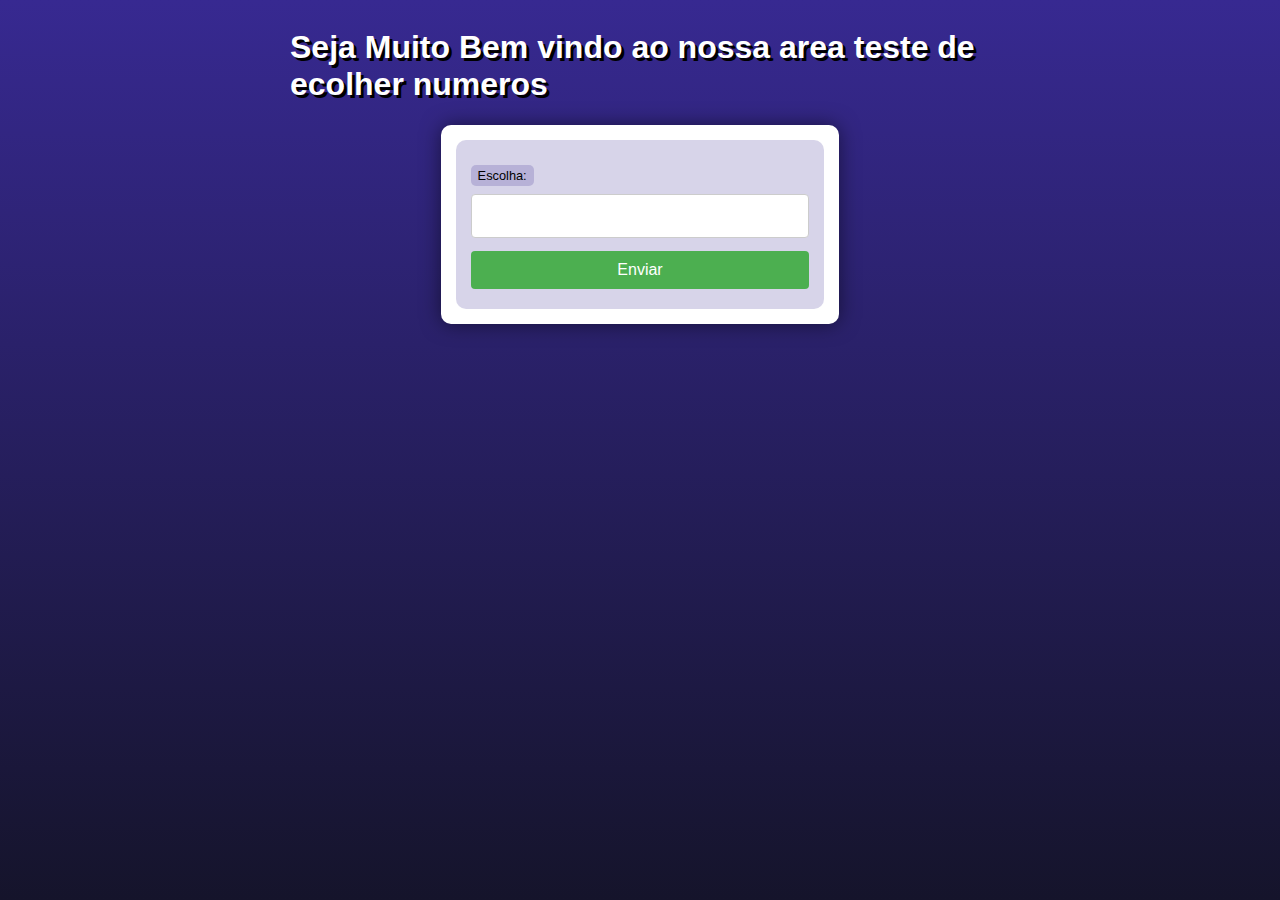
<file: Modulo 1/Desafios/Desafio 1/index.html>
<!DOCTYPE html>
<html lang="pt-br">
<head>
    <meta charset="UTF-8">
    <meta name="viewport" content="width=device-width, initial-scale=1.0">
    <title>Document</title>
    <link rel="stylesheet" href="style.css">
</head>
<body>
    <header>
        <h1>Seja Muito Bem vindo ao nossa area teste de ecolher numeros</h1>
    </header>

    <main>

        <form action="cad.php" method="get">
            <label for="inome">Escolha:</label>
            <input type="text" name="inum" id="inum" required>
            <input type="submit" value="Enviar">
        </form>

    </main>
</body>
</html>
</file>
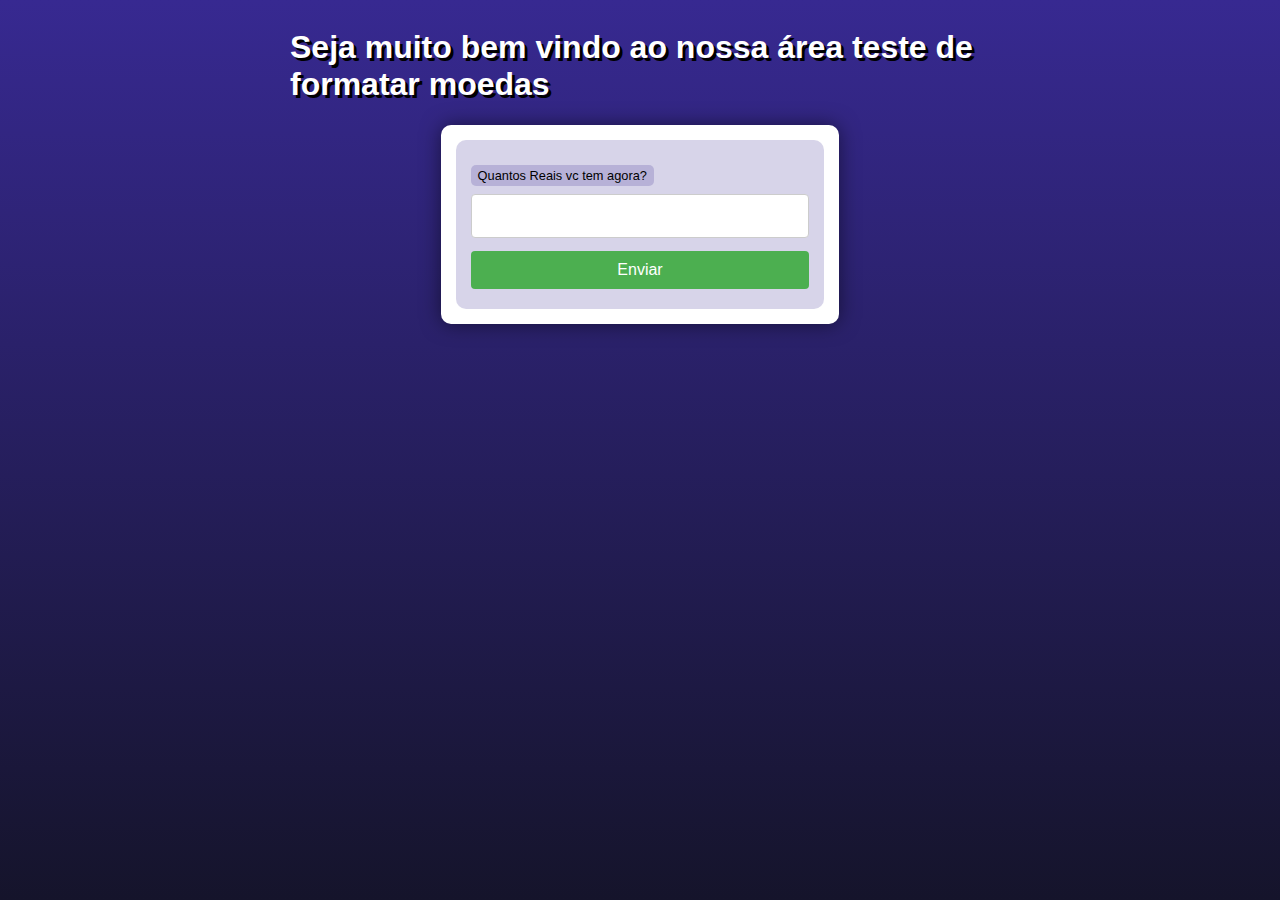
<file: Modulo 1/Desafios/Desafio 3/index.html>
<!DOCTYPE html>
<html lang="pt-br">
<head>
    <meta charset="UTF-8">
    <meta name="viewport" content="width=device-width, initial-scale=1.0">
    <title>Document</title>
    <link rel="stylesheet" href="1.css">
</head>
<body>
    <header>
        <h1>Seja muito bem vindo ao nossa área teste de formatar moedas</h1>
    </header>

    <main>

        <form action="dolar.php" method="get">
            <label for="imoney">Quantos Reais vc tem agora?</label>
            <input type="text" name="imoney" id="imoney" required>
            <input type="submit" value="Enviar">
        </form>

    </main>
</body>
</html>
</file>
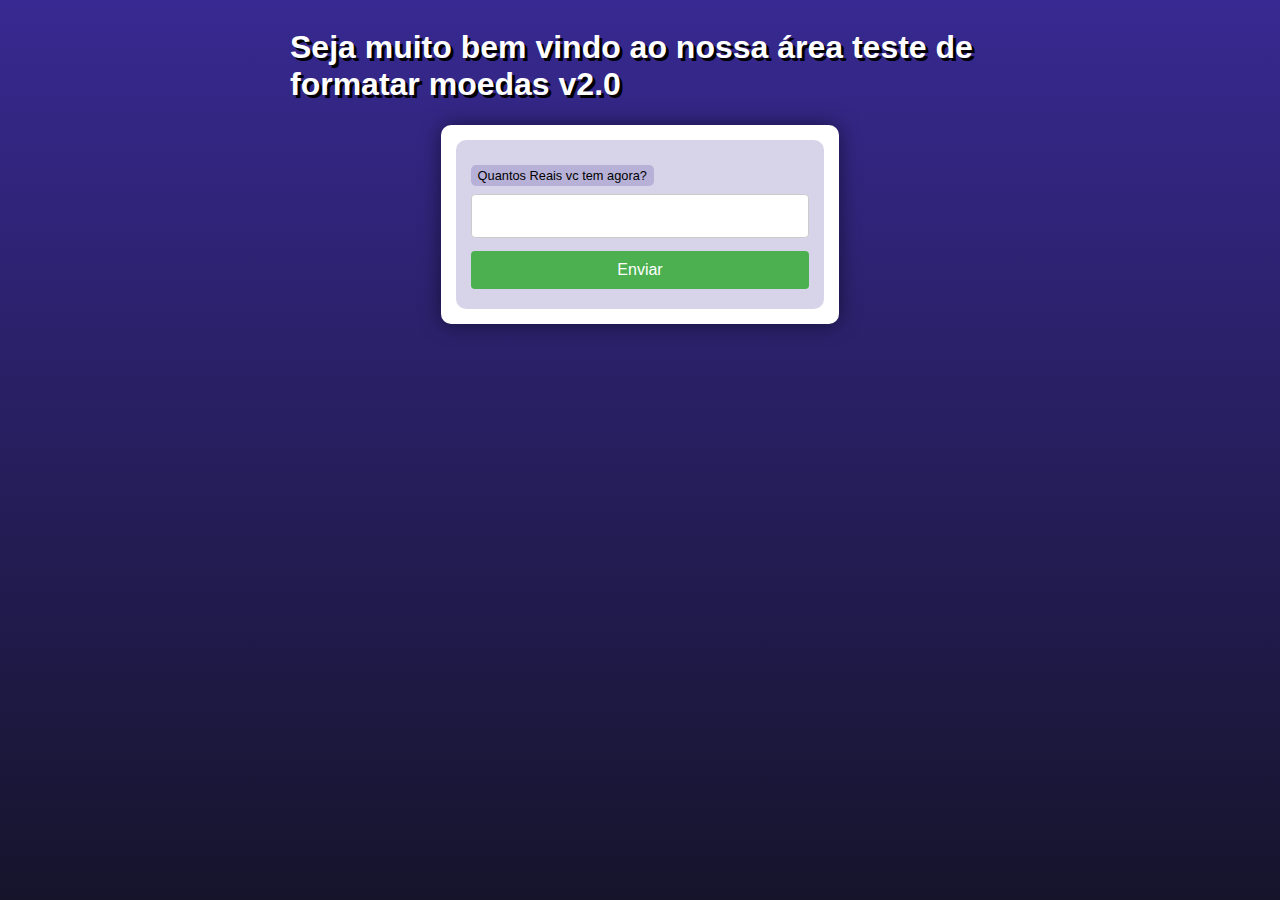
<file: Modulo 1/Desafios/Desafio 4/index.html>
<!DOCTYPE html>
<html lang="pt-br">
<head>
    <meta charset="UTF-8">
    <meta name="viewport" content="width=device-width, initial-scale=1.0">
    <title>Document</title>
    <link rel="stylesheet" href="1.css">
</head>
<body>
    <header>
        <h1>Seja muito bem vindo ao nossa área teste de formatar moedas v2.0</h1>
    </header>

    <main>

        <form action="dolar.php" method="get">
            <label for="imoney">Quantos Reais vc tem agora?</label>
            <input type="text" name="imoney" id="imoney" required>
            <input type="submit" value="Enviar">
        </form>

    </main>
</body>
</html>
</file>
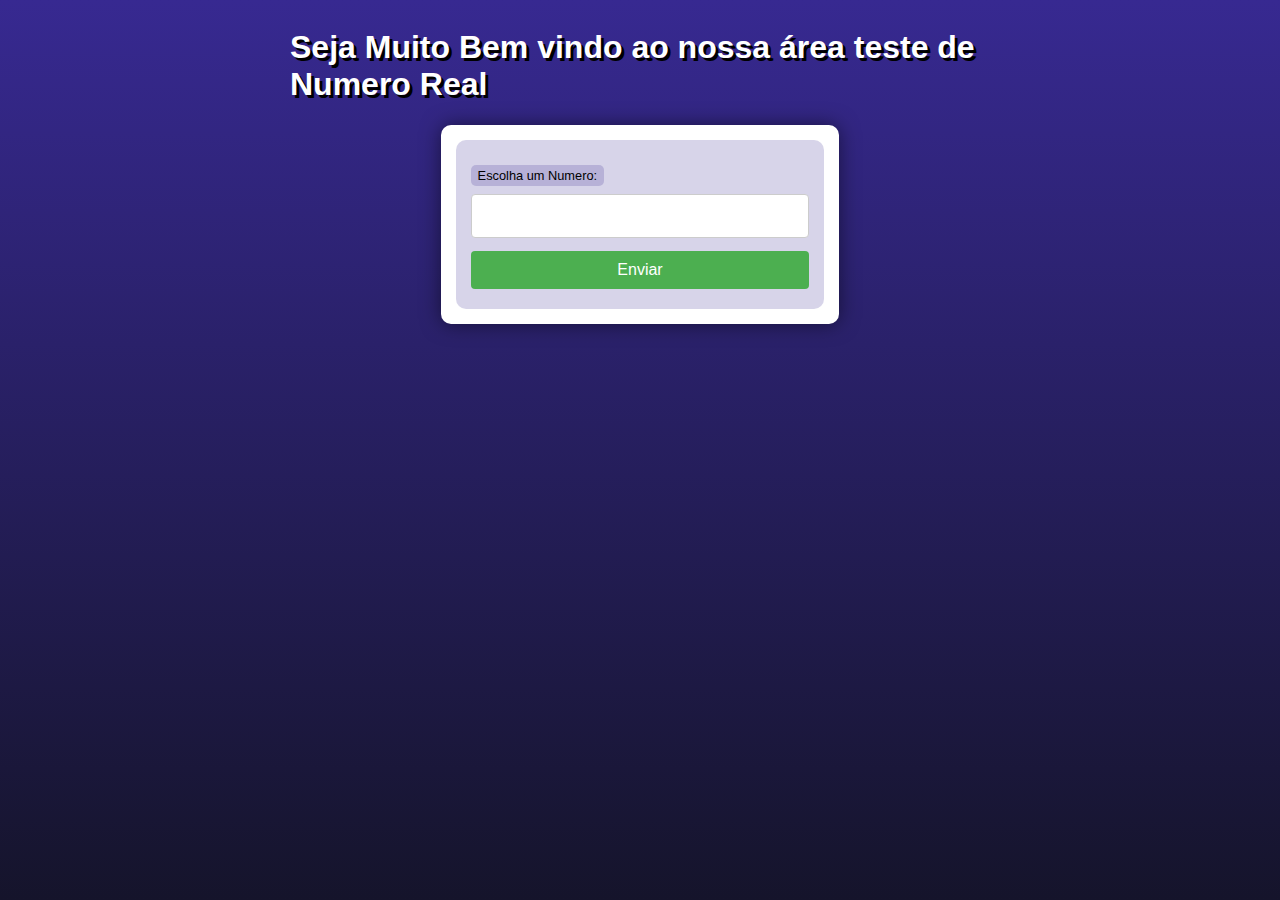
<file: Modulo 1/Desafios/Desafio 5/index.html>
<!DOCTYPE html>
<html lang="pt-br">
<head>
    <meta charset="UTF-8">
    <meta name="viewport" content="width=device-width, initial-scale=1.0">
    <title>Document</title>
    <link rel="stylesheet" href="style.css">
</head>
<body>
    <header>
        <h1>Seja Muito Bem vindo ao nossa área teste de Numero Real</h1>
    </header>

    <main>

        <form action="cad.php" method="get">
            <label for="inome">Escolha um Numero:</label>
            <input type="number" name="inum" id="inum" required step="0.001">
            <input type="submit" value="Enviar">
        </form>

    </main>
</body>
</html>
</file>
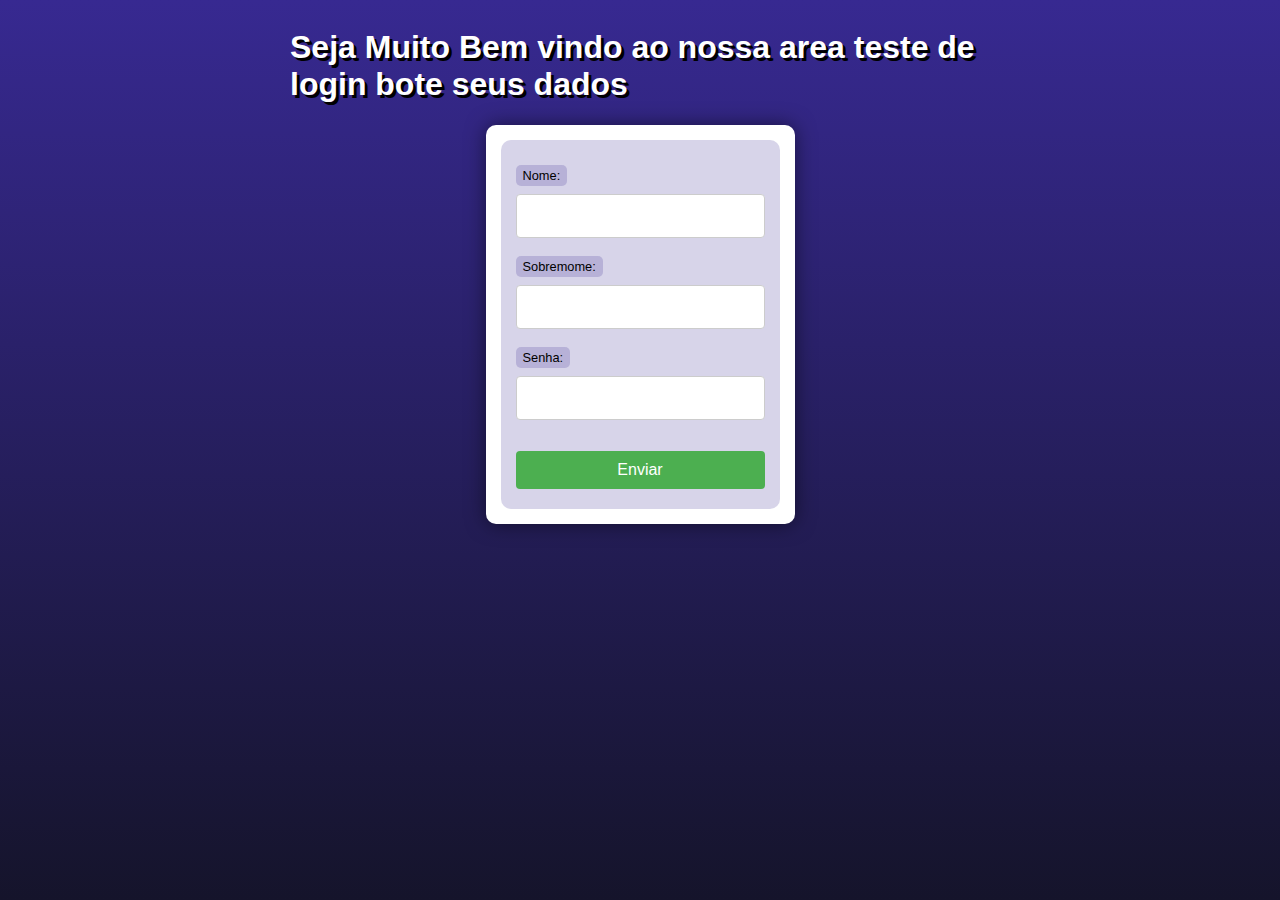
<file: Modulo 1/exercicios/ex4/index.html>
<!DOCTYPE html>
<html lang="en">
<head>
    <meta charset="UTF-8">
    <meta name="viewport" content="width=device-width, initial-scale=1.0">
    <title>Document</title>
    <link rel="stylesheet" href="style.css">
</head>
<body>
    <header>
        <h1>Seja Muito Bem vindo ao nossa area teste de login bote seus dados</h1>
    </header>

    <main>

        <form action="cad.php" method="get">
            <label for="inome">Nome:</label>
            <input type="text" name="inome" id="inome" required>
            <br>
            <label for="isnome">Sobremome:</label>
            <input type="text" name="isnome" id="isnome" required>
            <br>
            <label for="ipsw">Senha:</label>
            <input type="password" name="ipsw" id="ipsw" required>
            <br> <br>
            <input type="submit" value="Enviar">
        </form>

    </main>
</body>
</html>
</file>
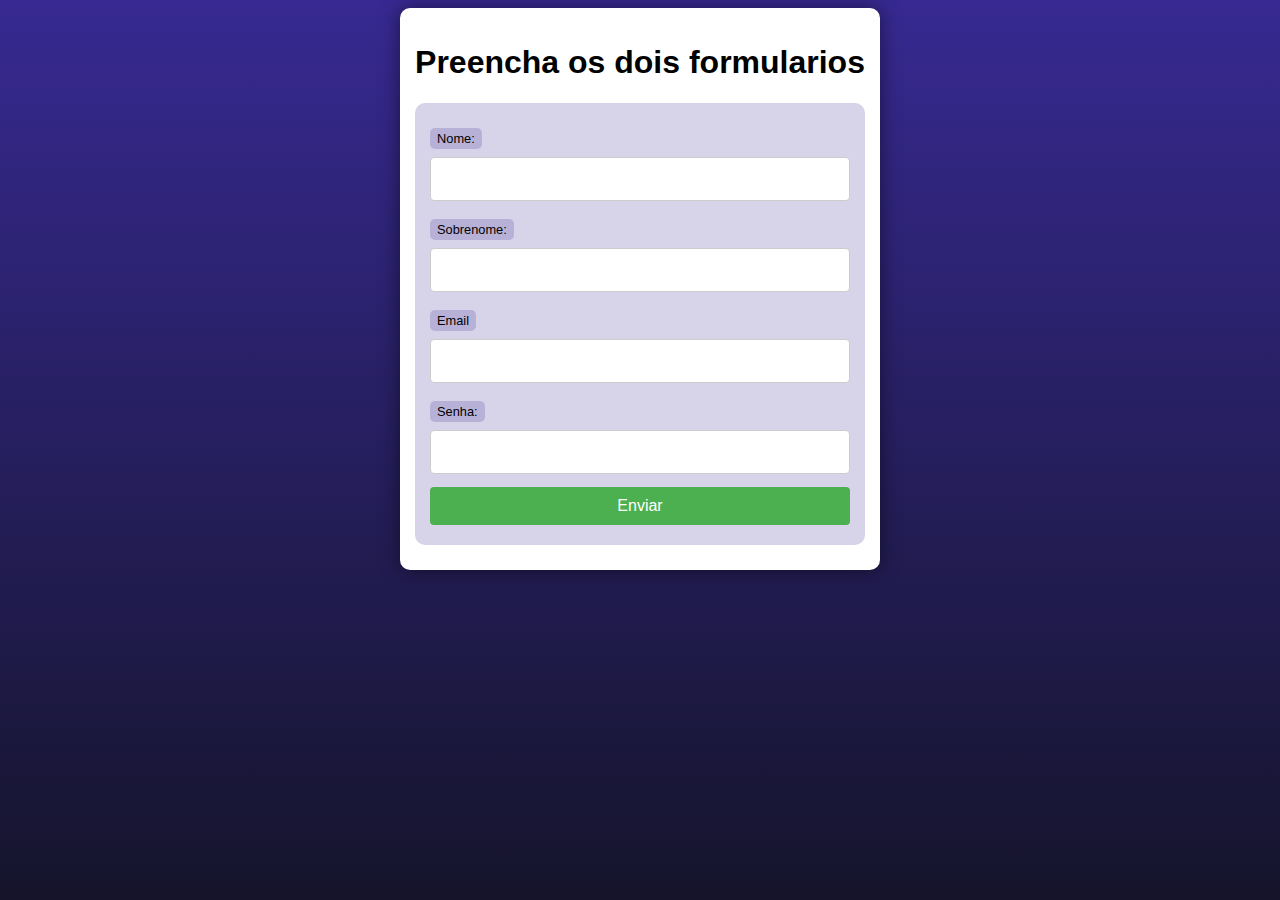
<file: Modulo 1/exercicios/ex5/form.html>
<!DOCTYPE html>
<html lang="en">
<head>
    <meta charset="UTF-8">
    <meta name="viewport" content="width=device-width, initial-scale=1.0">
    <title>Document</title>
    <link rel="stylesheet" href="../../CSS/style.css">
</head>
<body>

    <main>
        <h1>Preencha os dois formularios</h1>
        <form action="superglobais.php?tipo=patapim&tamanho=20cm" method="post" style="margin-bottom: 10px;">
            <label for="iname">Nome:</label>
            <input type="text" name="iname" id="iname">
            <label for="isname">Sobrenome:</label>
            <input type="text" name="isname" id="isname">
            
            <label for="imal">Email</label>
            <input type="email" name="imail" id="imal">

            <label for="ipsw">Senha:</label>
            <input type="password" name="ipsw" id="ipsw">
            <input type="submit" value="Enviar">
        </form>
    </main>
</body>
</html>
</file>
<file: Modulo 1/Desafios/Desafio 1/style.css>
@charset "UTF-8";

* {
    font-family: Verdana, Geneva, Tahoma, sans-serif;
    box-sizing: border-box;
}

/* ELEMENTOS DA INTERFACE */

body {
    background-color: #15142b;
    background-image: linear-gradient(180deg, #372991, #15142b);
    background-repeat: no-repeat;
    background-position: center center;
    background-size: cover;
    background-attachment: fixed;

    display: flex;
    flex-direction: column;
    flex-wrap: nowrap;
    justify-content: center;
    align-items: center;
}

header, main, section, article {
    max-width: 700px;
}

header > h1 {
    color: white;
    text-shadow: 3px 3px 0px black;
}

main, section, article {
    background-color: white;
    padding: 15px;
    margin-bottom: 20px;
    border-radius: 10px;
    box-shadow: 0px 0px 20px rgba(0, 0, 0, 0.502);
}

footer {
    display: block;
    width: 100vw;
    background-color: #291f6c;
    color: white;
    text-align: center;
    margin-top: auto;
    padding: 5px;
}

p {
    text-align: justify;
    line-height: 1.5em;
}

h2, h3, h4 {
    color: #372991;
    margin: 0 0 10px 0;
}

a {
    color: #15142b;
    background-color: rgba(55, 41, 145, 0.1);
    padding: 0 3px;
    font-weight: 600;
    text-decoration: none;
    border-bottom: .5px dotted #372991;
}

a:hover {
    color: #372991;
    border-bottom: 1px solid #372991;
}

/* TABELAS E LISTAS */

table {
    min-width: 400px;
    border-spacing: 0px;
    border: 0.5px solid #372991;
    margin: 10px auto;
}

table th {
    background-color: #372991;
    color: white;
    padding: 5px;
    text-align: left;
}

table td {
    padding: 5px;
}

table tr {
    background-color: rgba(55, 41, 145, 0.05);
}

table tr:nth-child(odd) {
    background-color: rgba(55, 41, 145, 0.3);
}

table.divisao {
    border: 1px solid white;
}

table.divisao td {
    background-color: white;
    padding: 20px;
    text-align: center;
    font-size: 2.5em;
}

table.divisao  tr:nth-child(1) td:nth-child(2) {
    border-bottom: 3px solid black;
    border-left: 3px solid black;
}

table.divisao tr:nth-child(2) td:nth-child(2) {
    border-left: 3px solid black;
}

table.divisao tr:nth-child(2) td:nth-child(1) {
    text-decoration: underline;
}

ul > li::marker {
    color: #372991;
}

/* ELEMENTOS DE FORMULÁRIO */

form {
    background-color: rgba(55, 41, 145, 0.2);
    padding: 15px;
    border-radius: 10px;
}

form label {
    display: block;
    width: fit-content;
    font-size: 0.8em;
    font-weight: 100;
    background-color: rgba(55, 41, 145, 0.2);
    padding: 3px 7px;
    margin-top: 10px;
    margin-bottom: 0px;
    border-radius: 5px;
}

input[type=text], [type=number], select, input[type=date], input[type=date], input[type=datetime], input[type=email], input[type=month], input[type=password], input[type=range], input[type=tel], input[type=time], input[type=week] {
    width: 100%;
    padding: 12px 20px;
    font-size: 1em;
    margin: 8px 0;
    display: inline-block;
    border: 1px solid #ccc;
    border-radius: 4px;
    box-sizing: border-box;
}
  
input[type=submit] {
    width: 100%;
    background-color: #4CAF50;
    font-size: 1em;
    color: white;
    padding: 10px 20px;
    margin: 5px 0;
    border: none;
    border-radius: 4px;
    cursor: pointer;
}
  
input[type=submit]:hover {
    background-color: #45a049;
}

input[type=reset] {
    width: 100%;
    background-color: #eb9903;
    font-size: 1em;
    color: white;
    padding: 10px 20px;
    margin: 5px 0;
    border: none;
    border-radius: 4px;
    cursor: pointer;
}

input[type=reset]:hover {
    background-color: #c27013;
}

input[type=button], button {
    width: 100%;
    background-color: #372991;
    font-size: 1em;
    color: white;
    padding: 10px 20px;
    margin: 5px 0;
    border: none;
    border-radius: 4px;
    cursor: pointer;
}

input[type=button]:hover, button:hover {
    background-color: #291f6c;
}

fieldset {
    border: 0.5px dotted #372991;
}

fieldset > legend {
    font-size: 0.8em;
    font-weight: 100;
    background-color: rgba(55, 41, 145, 0.2);
    padding: 3px 7px;
    border-radius: 5px;
}

input[type=radio] + label, input[type=checkbox] + label {
    display: inline-block;
    font-size: 1em;
    background-color: rgba(0, 0, 0, 0);
}
</file>
<file: Modulo 1/Desafios/Desafio 3/1.css>
@charset "UTF-8";

* {
    font-family: Arial, Helvetica, sans-serif;
    box-sizing: border-box;
}

/* ELEMENTOS DA INTERFACE */

body {
    background-color: #15142b;
    background-image: linear-gradient(180deg, #372991, #15142b);
    background-repeat: no-repeat;
    background-position: center center;
    background-size: cover;
    background-attachment: fixed;

    display: flex;
    flex-direction: column;
    flex-wrap: nowrap;
    justify-content: center;
    align-items: center;
}

header, main, section, article {
    max-width: 700px;
}

header > h1 {
    color: white;
    text-shadow: 3px 3px 0px black;
}

main, section, article {
    background-color: white;
    padding: 15px;
    margin-bottom: 20px;
    border-radius: 10px;
    box-shadow: 0px 0px 20px rgba(0, 0, 0, 0.502);
}

footer {
    display: block;
    width: 100vw;
    background-color: #291f6c;
    color: white;
    text-align: center;
    margin-top: auto;
    padding: 5px;
}

p {
    
    text-align: justify;
    line-height: 1.5em;
}

h2, h3, h4 {
    color: #372991;
    margin: 0 0 10px 0;
}

a {
    color: #15142b;
    background-color: rgba(55, 41, 145, 0.1);
    padding: 0 3px;
    font-weight: 600;
    text-decoration: none;
    border-bottom: .5px dotted #372991;
}

a:hover {
    color: #372991;
    border-bottom: 1px solid #372991;
}

/* TABELAS E LISTAS */

table {
    min-width: 400px;
    border-spacing: 0px;
    border: 0.5px solid #372991;
    margin: 10px auto;
}

table th {
    background-color: #372991;
    color: white;
    padding: 5px;
    text-align: left;
}

table td {
    padding: 5px;
}

table tr {
    background-color: rgba(55, 41, 145, 0.05);
}

table tr:nth-child(odd) {
    background-color: rgba(55, 41, 145, 0.3);
}

table.divisao {
    border: 1px solid white;
}

table.divisao td {
    background-color: white;
    padding: 20px;
    text-align: center;
    font-size: 2.5em;
}

table.divisao  tr:nth-child(1) td:nth-child(2) {
    border-bottom: 3px solid black;
    border-left: 3px solid black;
}

table.divisao tr:nth-child(2) td:nth-child(2) {
    border-left: 3px solid black;
}

table.divisao tr:nth-child(2) td:nth-child(1) {
    text-decoration: underline;
}

ul > li::marker {
    color: #372991;
}

/* ELEMENTOS DE FORMULÁRIO */

form {
    background-color: rgba(55, 41, 145, 0.2);
    padding: 15px;
    border-radius: 10px;
}

form label {
    display: block;
    width: fit-content;
    font-size: 0.8em;
    font-weight: 100;
    background-color: rgba(55, 41, 145, 0.2);
    padding: 3px 7px;
    margin-top: 10px;
    margin-bottom: 0px;
    border-radius: 5px;
}

input[type=text], [type=number], select, input[type=date], input[type=date], input[type=datetime], input[type=email], input[type=month], input[type=password], input[type=range], input[type=tel], input[type=time], input[type=week] {
    width: 100%;
    padding: 12px 20px;
    font-size: 1em;
    margin: 8px 0;
    display: inline-block;
    border: 1px solid #ccc;
    border-radius: 4px;
    box-sizing: border-box;
}
  
input[type=submit] {
    width: 100%;
    background-color: #4CAF50;
    font-size: 1em;
    color: white;
    padding: 10px 20px;
    margin: 5px 0;
    border: none;
    border-radius: 4px;
    cursor: pointer;
}
  
input[type=submit]:hover {
    background-color: #45a049;
}

input[type=reset] {
    width: 100%;
    background-color: #eb9903;
    font-size: 1em;
    color: white;
    padding: 10px 20px;
    margin: 5px 0;
    border: none;
    border-radius: 4px;
    cursor: pointer;
}

input[type=reset]:hover {
    background-color: #c27013;
}

input[type=button], button {
    width: 100%;
    background-color: #372991;
    font-size: 1em;
    color: white;
    padding: 10px 20px;
    margin: 5px 0;
    border: none;
    border-radius: 4px;
    cursor: pointer;
}

input[type=button]:hover, button:hover {
    background-color: #291f6c;
}

fieldset {
    border: 0.5px dotted #372991;
}

fieldset > legend {
    font-size: 0.8em;
    font-weight: 100;
    background-color: rgba(55, 41, 145, 0.2);
    padding: 3px 7px;
    border-radius: 5px;
}

input[type=radio] + label, input[type=checkbox] + label {
    display: inline-block;
    font-size: 1em;
    background-color: rgba(0, 0, 0, 0);
}
</file>
<file: Modulo 1/Desafios/Desafio 4/1.css>
@charset "UTF-8";

* {
    font-family: Arial, Helvetica, sans-serif;
    box-sizing: border-box;
}

/* ELEMENTOS DA INTERFACE */

body {
    background-color: #15142b;
    background-image: linear-gradient(180deg, #372991, #15142b);
    background-repeat: no-repeat;
    background-position: center center;
    background-size: cover;
    background-attachment: fixed;

    display: flex;
    flex-direction: column;
    flex-wrap: nowrap;
    justify-content: center;
    align-items: center;
}

header, main, section, article {
    max-width: 700px;
}

header > h1 {
    color: white;
    text-shadow: 3px 3px 0px black;
}

main, section, article {
    background-color: white;
    padding: 15px;
    margin-bottom: 20px;
    border-radius: 10px;
    box-shadow: 0px 0px 20px rgba(0, 0, 0, 0.502);
}

footer {
    display: block;
    width: 100vw;
    background-color: #291f6c;
    color: white;
    text-align: center;
    margin-top: auto;
    padding: 5px;
}

p {
    
    text-align: justify;
    line-height: 1.5em;
}

h2, h3, h4 {
    color: #372991;
    margin: 0 0 10px 0;
}

a {
    color: #15142b;
    background-color: rgba(55, 41, 145, 0.1);
    padding: 0 3px;
    font-weight: 600;
    text-decoration: none;
    border-bottom: .5px dotted #372991;
}

a:hover {
    color: #372991;
    border-bottom: 1px solid #372991;
}

/* TABELAS E LISTAS */

table {
    min-width: 400px;
    border-spacing: 0px;
    border: 0.5px solid #372991;
    margin: 10px auto;
}

table th {
    background-color: #372991;
    color: white;
    padding: 5px;
    text-align: left;
}

table td {
    padding: 5px;
}

table tr {
    background-color: rgba(55, 41, 145, 0.05);
}

table tr:nth-child(odd) {
    background-color: rgba(55, 41, 145, 0.3);
}

table.divisao {
    border: 1px solid white;
}

table.divisao td {
    background-color: white;
    padding: 20px;
    text-align: center;
    font-size: 2.5em;
}

table.divisao  tr:nth-child(1) td:nth-child(2) {
    border-bottom: 3px solid black;
    border-left: 3px solid black;
}

table.divisao tr:nth-child(2) td:nth-child(2) {
    border-left: 3px solid black;
}

table.divisao tr:nth-child(2) td:nth-child(1) {
    text-decoration: underline;
}

ul > li::marker {
    color: #372991;
}

/* ELEMENTOS DE FORMULÁRIO */

form {
    background-color: rgba(55, 41, 145, 0.2);
    padding: 15px;
    border-radius: 10px;
}

form label {
    display: block;
    width: fit-content;
    font-size: 0.8em;
    font-weight: 100;
    background-color: rgba(55, 41, 145, 0.2);
    padding: 3px 7px;
    margin-top: 10px;
    margin-bottom: 0px;
    border-radius: 5px;
}

input[type=text], [type=number], select, input[type=date], input[type=date], input[type=datetime], input[type=email], input[type=month], input[type=password], input[type=range], input[type=tel], input[type=time], input[type=week] {
    width: 100%;
    padding: 12px 20px;
    font-size: 1em;
    margin: 8px 0;
    display: inline-block;
    border: 1px solid #ccc;
    border-radius: 4px;
    box-sizing: border-box;
}
  
input[type=submit] {
    width: 100%;
    background-color: #4CAF50;
    font-size: 1em;
    color: white;
    padding: 10px 20px;
    margin: 5px 0;
    border: none;
    border-radius: 4px;
    cursor: pointer;
}
  
input[type=submit]:hover {
    background-color: #45a049;
}

input[type=reset] {
    width: 100%;
    background-color: #eb9903;
    font-size: 1em;
    color: white;
    padding: 10px 20px;
    margin: 5px 0;
    border: none;
    border-radius: 4px;
    cursor: pointer;
}

input[type=reset]:hover {
    background-color: #c27013;
}

input[type=button], button {
    width: 100%;
    background-color: #372991;
    font-size: 1em;
    color: white;
    padding: 10px 20px;
    margin: 5px 0;
    border: none;
    border-radius: 4px;
    cursor: pointer;
}

input[type=button]:hover, button:hover {
    background-color: #291f6c;
}

fieldset {
    border: 0.5px dotted #372991;
}

fieldset > legend {
    font-size: 0.8em;
    font-weight: 100;
    background-color: rgba(55, 41, 145, 0.2);
    padding: 3px 7px;
    border-radius: 5px;
}

input[type=radio] + label, input[type=checkbox] + label {
    display: inline-block;
    font-size: 1em;
    background-color: rgba(0, 0, 0, 0);
}
</file>
<file: Modulo 1/Desafios/Desafio 5/style.css>
@charset "UTF-8";

* {
    font-family: Verdana, Geneva, Tahoma, sans-serif;
    box-sizing: border-box;
}

/* ELEMENTOS DA INTERFACE */

body {
    background-color: #15142b;
    background-image: linear-gradient(180deg, #372991, #15142b);
    background-repeat: no-repeat;
    background-position: center center;
    background-size: cover;
    background-attachment: fixed;

    display: flex;
    flex-direction: column;
    flex-wrap: nowrap;
    justify-content: center;
    align-items: center;
}

header, main, section, article {
    max-width: 700px;
}

header > h1 {
    color: white;
    text-shadow: 3px 3px 0px black;
}

main, section, article {
    background-color: white;
    padding: 15px;
    margin-bottom: 20px;
    border-radius: 10px;
    box-shadow: 0px 0px 20px rgba(0, 0, 0, 0.502);
}

footer {
    display: block;
    width: 100vw;
    background-color: #291f6c;
    color: white;
    text-align: center;
    margin-top: auto;
    padding: 5px;
}

p {
    text-align: justify;
    line-height: 1.5em;
}

h2, h3, h4 {
    color: #372991;
    margin: 0 0 10px 0;
}

a {
    color: #15142b;
    background-color: rgba(55, 41, 145, 0.1);
    padding: 0 3px;
    font-weight: 600;
    text-decoration: none;
    border-bottom: .5px dotted #372991;
}

a:hover {
    color: #372991;
    border-bottom: 1px solid #372991;
}

/* TABELAS E LISTAS */

table {
    min-width: 400px;
    border-spacing: 0px;
    border: 0.5px solid #372991;
    margin: 10px auto;
}

table th {
    background-color: #372991;
    color: white;
    padding: 5px;
    text-align: left;
}

table td {
    padding: 5px;
}

table tr {
    background-color: rgba(55, 41, 145, 0.05);
}

table tr:nth-child(odd) {
    background-color: rgba(55, 41, 145, 0.3);
}

table.divisao {
    border: 1px solid white;
}

table.divisao td {
    background-color: white;
    padding: 20px;
    text-align: center;
    font-size: 2.5em;
}

table.divisao  tr:nth-child(1) td:nth-child(2) {
    border-bottom: 3px solid black;
    border-left: 3px solid black;
}

table.divisao tr:nth-child(2) td:nth-child(2) {
    border-left: 3px solid black;
}

table.divisao tr:nth-child(2) td:nth-child(1) {
    text-decoration: underline;
}

ul > li::marker {
    color: #372991;
}

/* ELEMENTOS DE FORMULÁRIO */

form {
    background-color: rgba(55, 41, 145, 0.2);
    padding: 15px;
    border-radius: 10px;
}

form label {
    display: block;
    width: fit-content;
    font-size: 0.8em;
    font-weight: 100;
    background-color: rgba(55, 41, 145, 0.2);
    padding: 3px 7px;
    margin-top: 10px;
    margin-bottom: 0px;
    border-radius: 5px;
}

input[type=text], [type=number], select, input[type=date], input[type=date], input[type=datetime], input[type=email], input[type=month], input[type=password], input[type=range], input[type=tel], input[type=time], input[type=week] {
    width: 100%;
    padding: 12px 20px;
    font-size: 1em;
    margin: 8px 0;
    display: inline-block;
    border: 1px solid #ccc;
    border-radius: 4px;
    box-sizing: border-box;
}
  
input[type=submit] {
    width: 100%;
    background-color: #4CAF50;
    font-size: 1em;
    color: white;
    padding: 10px 20px;
    margin: 5px 0;
    border: none;
    border-radius: 4px;
    cursor: pointer;
}
  
input[type=submit]:hover {
    background-color: #45a049;
}

input[type=reset] {
    width: 100%;
    background-color: #eb9903;
    font-size: 1em;
    color: white;
    padding: 10px 20px;
    margin: 5px 0;
    border: none;
    border-radius: 4px;
    cursor: pointer;
}

input[type=reset]:hover {
    background-color: #c27013;
}

input[type=button], button {
    width: 100%;
    background-color: #372991;
    font-size: 1em;
    color: white;
    padding: 10px 20px;
    margin: 5px 0;
    border: none;
    border-radius: 4px;
    cursor: pointer;
}

input[type=button]:hover, button:hover {
    background-color: #291f6c;
}

fieldset {
    border: 0.5px dotted #372991;
}

fieldset > legend {
    font-size: 0.8em;
    font-weight: 100;
    background-color: rgba(55, 41, 145, 0.2);
    padding: 3px 7px;
    border-radius: 5px;
}

input[type=radio] + label, input[type=checkbox] + label {
    display: inline-block;
    font-size: 1em;
    background-color: rgba(0, 0, 0, 0);
}
</file>
<file: Modulo 1/exercicios/ex4/style.css>
@charset "UTF-8";

* {
    font-family: Verdana, Geneva, Tahoma, sans-serif;
    box-sizing: border-box;
}

/* ELEMENTOS DA INTERFACE */

body {
    background-color: #15142b;
    background-image: linear-gradient(180deg, #372991, #15142b);
    background-repeat: no-repeat;
    background-position: center center;
    background-size: cover;
    background-attachment: fixed;

    display: flex;
    flex-direction: column;
    flex-wrap: nowrap;
    justify-content: center;
    align-items: center;
}

header, main, section, article {
    max-width: 700px;
}

header > h1 {
    color: white;
    text-shadow: 3px 3px 0px black;
}

main, section, article {
    background-color: white;
    padding: 15px;
    margin-bottom: 20px;
    border-radius: 10px;
    box-shadow: 0px 0px 20px rgba(0, 0, 0, 0.502);
}

footer {
    display: block;
    width: 100vw;
    background-color: #291f6c;
    color: white;
    text-align: center;
    margin-top: auto;
    padding: 5px;
}

p {
    text-align: justify;
    line-height: 1.5em;
}

h2, h3, h4 {
    color: #372991;
    margin: 0 0 10px 0;
}

a {
    color: #15142b;
    background-color: rgba(55, 41, 145, 0.1);
    padding: 0 3px;
    font-weight: 600;
    text-decoration: none;
    border-bottom: .5px dotted #372991;
}

a:hover {
    color: #372991;
    border-bottom: 1px solid #372991;
}

/* TABELAS E LISTAS */

table {
    min-width: 400px;
    border-spacing: 0px;
    border: 0.5px solid #372991;
    margin: 10px auto;
}

table th {
    background-color: #372991;
    color: white;
    padding: 5px;
    text-align: left;
}

table td {
    padding: 5px;
}

table tr {
    background-color: rgba(55, 41, 145, 0.05);
}

table tr:nth-child(odd) {
    background-color: rgba(55, 41, 145, 0.3);
}

table.divisao {
    border: 1px solid white;
}

table.divisao td {
    background-color: white;
    padding: 20px;
    text-align: center;
    font-size: 2.5em;
}

table.divisao  tr:nth-child(1) td:nth-child(2) {
    border-bottom: 3px solid black;
    border-left: 3px solid black;
}

table.divisao tr:nth-child(2) td:nth-child(2) {
    border-left: 3px solid black;
}

table.divisao tr:nth-child(2) td:nth-child(1) {
    text-decoration: underline;
}

ul > li::marker {
    color: #372991;
}

/* ELEMENTOS DE FORMULÁRIO */

form {
    background-color: rgba(55, 41, 145, 0.2);
    padding: 15px;
    border-radius: 10px;
}

form label {
    display: block;
    width: fit-content;
    font-size: 0.8em;
    font-weight: 100;
    background-color: rgba(55, 41, 145, 0.2);
    padding: 3px 7px;
    margin-top: 10px;
    margin-bottom: 0px;
    border-radius: 5px;
}

input[type=text], [type=number], select, input[type=date], input[type=date], input[type=datetime], input[type=email], input[type=month], input[type=password], input[type=range], input[type=tel], input[type=time], input[type=week] {
    width: 100%;
    padding: 12px 20px;
    font-size: 1em;
    margin: 8px 0;
    display: inline-block;
    border: 1px solid #ccc;
    border-radius: 4px;
    box-sizing: border-box;
}
  
input[type=submit] {
    width: 100%;
    background-color: #4CAF50;
    font-size: 1em;
    color: white;
    padding: 10px 20px;
    margin: 5px 0;
    border: none;
    border-radius: 4px;
    cursor: pointer;
}
  
input[type=submit]:hover {
    background-color: #45a049;
}

input[type=reset] {
    width: 100%;
    background-color: #eb9903;
    font-size: 1em;
    color: white;
    padding: 10px 20px;
    margin: 5px 0;
    border: none;
    border-radius: 4px;
    cursor: pointer;
}

input[type=reset]:hover {
    background-color: #c27013;
}

input[type=button], button {
    width: 100%;
    background-color: #372991;
    font-size: 1em;
    color: white;
    padding: 10px 20px;
    margin: 5px 0;
    border: none;
    border-radius: 4px;
    cursor: pointer;
}

input[type=button]:hover, button:hover {
    background-color: #291f6c;
}

fieldset {
    border: 0.5px dotted #372991;
}

fieldset > legend {
    font-size: 0.8em;
    font-weight: 100;
    background-color: rgba(55, 41, 145, 0.2);
    padding: 3px 7px;
    border-radius: 5px;
}

input[type=radio] + label, input[type=checkbox] + label {
    display: inline-block;
    font-size: 1em;
    background-color: rgba(0, 0, 0, 0);
}
</file>
<file: Modulo 1/CSS/style.css>
@charset "UTF-8";

* {
    font-family: Arial, Helvetica, sans-serif;
    box-sizing: border-box;
}

/* ELEMENTOS DA INTERFACE */

body {
    background-color: #15142b;
    background-image: linear-gradient(180deg, #372991, #15142b);
    background-repeat: no-repeat;
    background-position: center center;
    background-size: cover;
    background-attachment: fixed;

    display: flex;
    flex-direction: column;
    flex-wrap: nowrap;
    justify-content: center;
    align-items: center;
}

header, main, section, article {
    max-width: 700px;
}

header > h1 {
    color: white;
    text-shadow: 3px 3px 0px black;
}

main, section, article {
    background-color: white;
    padding: 15px;
    margin-bottom: 20px;
    border-radius: 10px;
    box-shadow: 0px 0px 20px rgba(0, 0, 0, 0.502);
}

footer {
    display: block;
    width: 100vw;
    background-color: #291f6c;
    color: white;
    text-align: center;
    margin-top: auto;
    padding: 5px;
}

p {
    
    text-align: justify;
    line-height: 1.5em;
}

h2, h3, h4 {
    color: #372991;
    margin: 0 0 10px 0;
}

a {
    color: #15142b;
    background-color: rgba(55, 41, 145, 0.1);
    padding: 0 3px;
    font-weight: 600;
    text-decoration: none;
    border-bottom: .5px dotted #372991;
}

a:hover {
    color: #372991;
    border-bottom: 1px solid #372991;
}

/* TABELAS E LISTAS */

table {
    min-width: 400px;
    border-spacing: 0px;
    border: 0.5px solid #372991;
    margin: 10px auto;
}

table th {
    background-color: #372991;
    color: white;
    padding: 5px;
    text-align: left;
}

table td {
    padding: 5px;
}

table tr {
    background-color: rgba(55, 41, 145, 0.05);
}

table tr:nth-child(odd) {
    background-color: rgba(55, 41, 145, 0.3);
}

table.divisao {
    border: 1px solid white;
}

table.divisao td {
    background-color: white;
    padding: 20px;
    text-align: center;
    font-size: 2.5em;
}

table.divisao  tr:nth-child(1) td:nth-child(2) {
    border-bottom: 3px solid black;
    border-left: 3px solid black;
}

table.divisao tr:nth-child(2) td:nth-child(2) {
    border-left: 3px solid black;
}

table.divisao tr:nth-child(2) td:nth-child(1) {
    text-decoration: underline;
}

ul > li::marker {
    color: #372991;
}

/* ELEMENTOS DE FORMULÁRIO */

form {
    background-color: rgba(55, 41, 145, 0.2);
    padding: 15px;
    border-radius: 10px;
}

form label {
    display: block;
    width: fit-content;
    font-size: 0.8em;
    font-weight: 100;
    background-color: rgba(55, 41, 145, 0.2);
    padding: 3px 7px;
    margin-top: 10px;
    margin-bottom: 0px;
    border-radius: 5px;
}

input[type=text], [type=number], select, input[type=date], input[type=date], input[type=datetime], input[type=email], input[type=month], input[type=password], input[type=range], input[type=tel], input[type=time], input[type=week] {
    width: 100%;
    padding: 12px 20px;
    font-size: 1em;
    margin: 8px 0;
    display: inline-block;
    border: 1px solid #ccc;
    border-radius: 4px;
    box-sizing: border-box;
}
  
input[type=submit] {
    width: 100%;
    background-color: #4CAF50;
    font-size: 1em;
    color: white;
    padding: 10px 20px;
    margin: 5px 0;
    border: none;
    border-radius: 4px;
    cursor: pointer;
}
  
input[type=submit]:hover {
    background-color: #45a049;
}

input[type=reset] {
    width: 100%;
    background-color: #eb9903;
    font-size: 1em;
    color: white;
    padding: 10px 20px;
    margin: 5px 0;
    border: none;
    border-radius: 4px;
    cursor: pointer;
}

input[type=reset]:hover {
    background-color: #c27013;
}

input[type=button], button {
    width: 100%;
    background-color: #372991;
    font-size: 1em;
    color: white;
    padding: 10px 20px;
    margin: 5px 0;
    border: none;
    border-radius: 4px;
    cursor: pointer;
}

input[type=button]:hover, button:hover {
    background-color: #291f6c;
}

fieldset {
    border: 0.5px dotted #372991;
}

fieldset > legend {
    font-size: 0.8em;
    font-weight: 100;
    background-color: rgba(55, 41, 145, 0.2);
    padding: 3px 7px;
    border-radius: 5px;
}

input[type=radio] + label, input[type=checkbox] + label {
    display: inline-block;
    font-size: 1em;
    background-color: rgba(0, 0, 0, 0);
}
</file>
